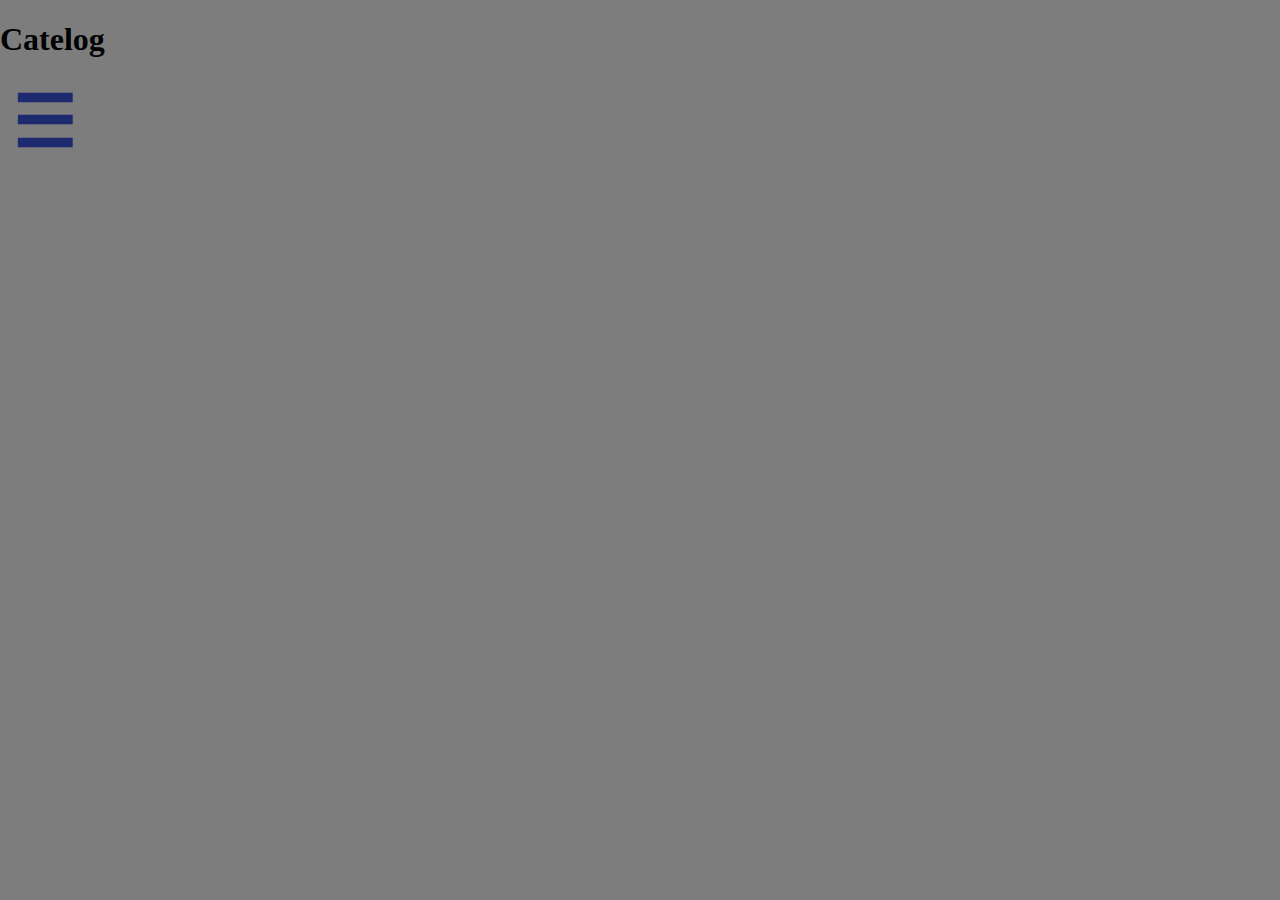
<file: main/catelog.html>
<!DOCTYPE html>
<html>

<head>
    <title>Catelog</title>
    <link rel="stylesheet" href="../css/site.css">
    <link rel="stylesheet" href="../css/catelog.css">
    <!--<link rel="icon" type="image/x-icon" href="../res/images/favicon.ico" />-->

    <!-- Meta Data -->
    <meta name='title' property='og:title' content="Catelog">
    <meta name="site-title" property="og:site_name" content="Alex's Website">
    <meta name='type' property='og:type' content="website">
    <!--<meta name='image' property='og:image' content="https://alexcars.github.io/res/images/icon/icon1.png">-->
    <meta name='url' property='og:url' content="https://alexcars.github.io/main/catelog">
    <meta name='description' property='og:description' content="An unfinished website created by and for Alex.">
</head>

<body>
    <script id="replace-with-navbar"></script>
    <h1 id="catelog-title">Catelog</h1>

    <script type="text/javascript" src="../js/site.js"></script>
    <script type="text/javascript" src="../js/catelog.js"></script>
</body>

</html>
</file>
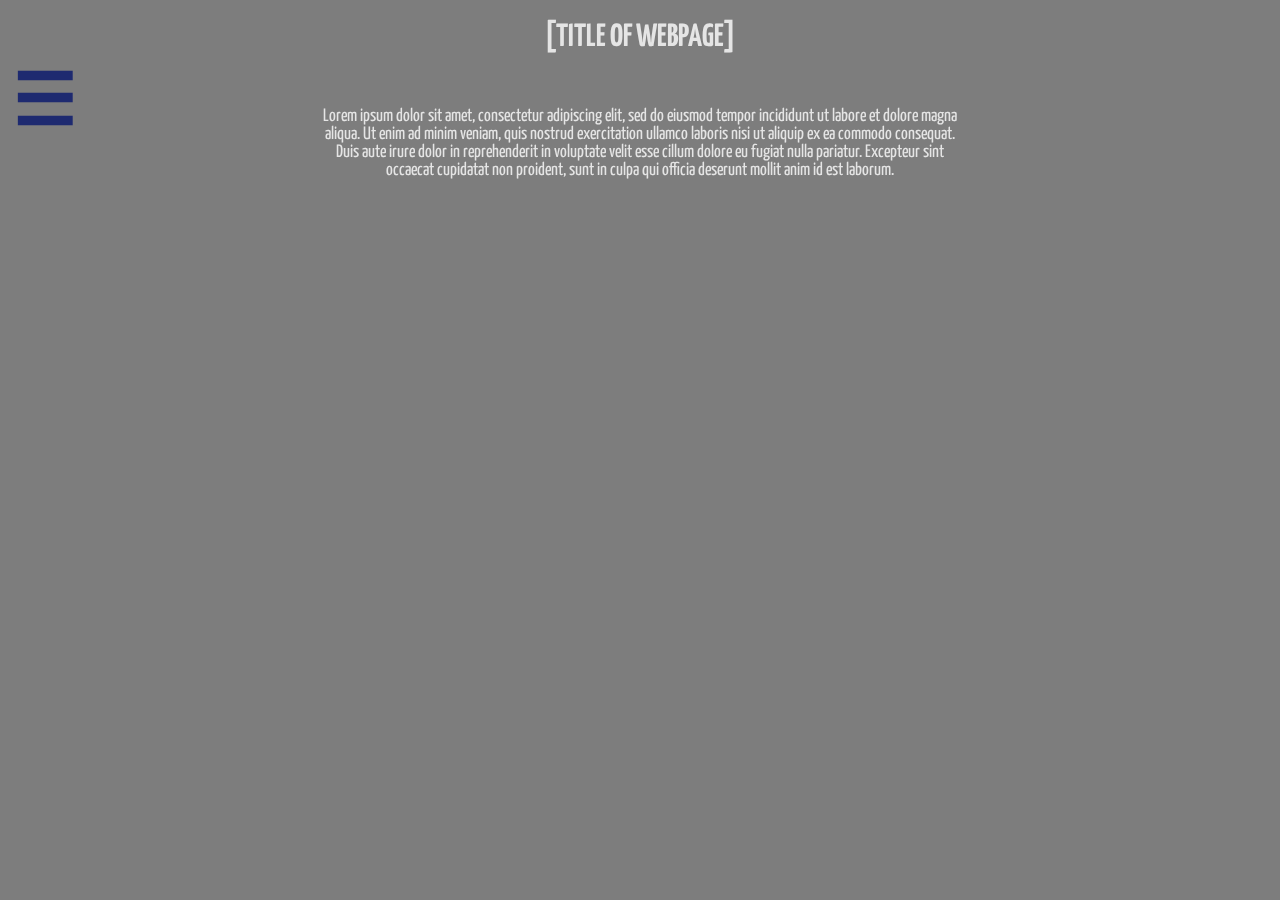
<file: main/home.html>
<!DOCTYPE html>
<html>

<head>
    <title>Home</title>
    <link rel="stylesheet" href="../css/site.css">
    <link rel="stylesheet" href="../css/home.css">
    <!--<link rel="icon" type="image/x-icon" href="../res/images/favicon.ico" />-->

    <!-- Meta Data -->
    <meta name='title' property='og:title' content="Home">
    <meta name="site-title" property="og:site_name" content="Alex's Website">
    <meta name='type' property='og:type' content="website">
    <!--<meta name='image' property='og:image' content="https://alexcars.github.io/res/images/icon/icon1.png">-->
    <meta name='url' property='og:url' content="https://alexcars.github.io/main/home">
    <meta name='description' property='og:description' content="An unfinished website created by and for Alex.">
</head>

<body>
    <script id="replace-with-navbar"></script>
    <h1 id="homepage-title">[TITLE OF WEBPAGE]</h1>

    <p id="homepage-subtitle">
        Lorem ipsum dolor sit amet, consectetur adipiscing elit, sed do eiusmod tempor incididunt ut labore et dolore
        magna aliqua.
        Ut enim ad minim veniam, quis nostrud exercitation ullamco laboris nisi ut aliquip ex ea commodo consequat. Duis
        aute irure
        dolor in reprehenderit in voluptate velit esse cillum dolore eu fugiat nulla pariatur. Excepteur sint occaecat
        cupidatat non
        proident, sunt in culpa qui officia deserunt mollit anim id est laborum.
    </p>
  
    <!--<div id="scroll-page">
        <div id="socials">
            <p id="socials-title">Socials</p>
            <div class="separator" style="margin:0;bottom:calc(var(--vh, 1vh) * 1.5);width:90%;left:5%;"></div>
        </div>
    </div>-->

    <script type="text/javascript" src="../js/site.js"></script>
    <script type="text/javascript" src="../js/home.js"></script>
</body>

</html>
</file>
<file: css/site.css>
@import url('https://fonts.googleapis.com/css2?family=Poppins:ital,wght@0,400;0,500;0,600;0,700;0,800;1,400;1,500;1,600;1,700&family=Rubik+Vinyl&family=Trispace:wght@100&display=swap');
/*font-family: 'Rubik Vinyl', cursive;*/
@import url('https://fonts.googleapis.com/css2?family=Poppins:ital,wght@0,400;0,500;0,600;0,700;0,800;1,400;1,500;1,600;1,700&family=Rubik+Vinyl&family=Shadows+Into+Light&family=Trispace:wght@100&display=swap');
/*font-family: 'Shadows Into Light', cursive;*/
@import url('https://fonts.googleapis.com/css2?family=Poppins:ital,wght@0,400;0,500;0,600;0,700;0,800;1,400;1,500;1,600;1,700&family=Rubik+Vinyl&family=Shadows+Into+Light&family=Trispace:wght@100&family=Yanone+Kaffeesatz:wght@300;400;700&display=swap');
/*font-family: 'Yanone Kaffeesatz', sans-serif;*/

@keyframes hov {
    from {
        font-size: calc(var(--vh, 1vh) * 2);
        color: #1e2a70;
    }
    to {
        font-size: calc(var(--vh, 1vh) * 3);
        color: #1e2a70;
    }
}

html, body {
    margin: 0;
    padding: 0;
}

body {
    background-color: #7d7d7d;
}

::-webkit-scrollbar {
    background-color: #0000007d;
    width: 5px;
}

::-webkit-scrollbar-thumb {
    background-color: #1e2a307d;
}

#nav-container {
    background-color: #1e2a30cc;
    backdrop-filter: blur(20px);
    border-color: #0000007d;
    border-top-right-radius: 20px;
    border-bottom-right-radius: 20px;
    
    position: fixed;
    z-index: 99;
    left: calc(var(--vw,1vw) * -31);
    width: calc(var(--vw,1vw) * 30);
    height: calc(var(--vh, 1vh) * 100);
}

#nav-container-active {
    background-color: #1e2a30cc;
    backdrop-filter: blur(20px);
    border-color: #0000007d;
    border-top-right-radius: 20px;
    border-bottom-right-radius: 20px;
    
    position: fixed;
    z-index: 99;
    left: calc(var(--vw,1vw) * 0);
    width: calc(var(--vw,1vw) * 30);
    height: calc(var(--vh, 1vh) * 100);
}

#hamburger {
    position: relative;
    left: calc(var(--vw,1vw) * 32);
    top: calc(var(--vh, 1vh) * 1);
    color: #1e2a70;
    
    /*padding-top: calc(var(--vh, 1vh) * 2);
    padding-bottom: calc(var(--vh, 1vh) * 2);*/
    width: fit-content;
    font-size: calc(var(--vwh, 1vh) * 4);
}

#hamburger:hover {
    cursor: pointer;
}

.nav-link {
    width: 100%;
    margin: 0;
    padding: 0;
    font-size: calc(var(--vh, 1vh) * 2);
    color: #1e2a70;
}

.nav-link:hover {
    animation-name: hov;
    animation-duration: 1s;
    font-size: calc(var(--vh, 1vh) * 3);
    color: #1e2a70;
}
</file>
<file: css/catelog.css>

</file>
<file: css/home.css>
#homepage-title {
    position: fixed;
    z-index: 7;
    color: #ffffffcc;
    width: 100vw;
    text-align: center;
    font-family: 'Yanone Kaffeesatz', sans-serif;
    filter: hue-rotate(90deg);
}

#socials-title {
    color:#ffffff;
    font-size:25pt;
    text-align:center;
    width:100%;
    font-weight:bold;
    font-family:'Yanone Kaffeesatz', sans-serif;
    margin:0;
    margin-bottom:3vh;
    /* filter: hue-rotate(90deg); */
}

#homepage-subtitle {
    position: fixed;
    z-index: 7;
    color: #ffffffcc;
    top: 10vh;
    width: 50vw;
    font-size: 2vh;
    text-align: center;
    left: 25vw;
    font-family: 'Yanone Kaffeesatz', sans-serif;
    filter: hue-rotate(90deg);
}

#project-list {
    position: fixed;
    z-index: 5;
    width: calc(var(--vw, 1vw) * 17);
    left: calc(var(--vw, 1vw) * 5);
    height: calc(var(--vh, 1vh) * 70);
    top: calc(var(--vh, 1vh) * 20);
    background-color: #31103b;
    border-color: #b8b8b8;
    border-style: solid;
    border-radius: 20px;
    overflow: hidden;
    filter: hue-rotate(90deg);
}

#project-list-title {
    position: relative;
    width: 100%;
    color: #ffffff;
    height: 50px;
    font-size: calc(var(--vwh, 1vh) * 4);
    text-align: center;
    font-family: 'Yanone Kaffeesatz', sans-serif;
    margin: 0;
    padding: 0;
    top: calc(var(--vwh, 1vh) * 2);
    filter: hue-rotate(90deg);
}

#project-list-subtitle {
    /* position: relative; */
    width: 100%;
    color: #ffffff;
    height: 50px;
    font-size: calc(var(--vwh, 1vh) * 2);
    text-align: center;
    font-family: 'Yanone Kaffeesatz', sans-serif;
    margin: 0;
    padding: 0;
    margin-top: calc(var(--vwh, 1vh) * 3);
}

#project-flex {
    display: flex;
    flex-direction: column;
    z-index: 7;
    position: relative;
    height: calc(var(--vh, 1vh) * 60);
    overflow-y: scroll;
    overflow-x: hidden;
    top: calc(var(--vh, 1vh) * 2);
    filter: hue-rotate(90deg);
}

#project-legend {
    display: flex;
    flex-direction: row;
    justify-content: right;
    margin: 0;
    padding: 0;
    /* background-color: #0000007d; */
    padding-bottom: calc(var(--vh, 1vh) * 7);
    padding-top: calc(var(--vh, 1vh) * 2);
    height: calc(var(--vh, 1vh) * 4);
    margin-top: calc(var(--vh, 1vh) * 5);
    filter: hue-rotate(90deg);
}

.project {
    display: block;
    position: relative;
    width: 100%;
    height: auto;
    font-size: 20px;
    text-align: center;
    background-color: #4e2859;
    margin-bottom: calc(var(--vh, 1vh)*0.5);
    padding-bottom: calc(var(--vh, 1vh) * 1);
    border-color: #cccccc;
    border-width: 1px;
    border-style: solid;
    filter: hue-rotate(-90deg)
}


.tooltip {
    border-radius: 40px;
    display: flex;
    flex-direction: column;
    justify-content: center;
    align-items: center;
    margin: 0;
    padding: 0;
    position: relative;
    bottom: 125%;
    z-index: 8;
}

.tooltip-text {
    color: #cccccc;
    text-align: left;
    width: fit-content;
    height: auto;
    position: relative;
    top: 120%;
    visibility: hidden;
    margin: 0;
    padding: 0;
    padding-left: calc(var(--vw, 1vw)*1);
    padding-right: calc(var(--vw, 1vw)*1);
    background-color: #651675;
    border-radius: 30px;
    filter: hue-rotate(90deg);
}

.tooltip:hover .tooltip-text {
    visibility: visible;
}


/* Socials IDs and classes */

#socials {
    width: 30vw;
    height: auto;
    margin-left: 69vw;
    margin-top: calc(var(--vwh, 1vh) * 2);
    background-color: #36085f;
    padding-top: calc(var(--vwh, 1vh) * 2);
    padding-bottom: calc(var(--vwh, 1vh) * 2);
    border-radius: 20px;
    border-color: #ffffff7d;
    border-style: solid;
    /* filter: hue-rotate(90deg); */
}

.social_icon {
    width: 30px;
    height: 30px;
    border-radius: 20px;
    padding: 0;
    margin: 0;
    margin-left: calc(var(--vwh, 1vh) * 2);
    position: relative;
    filter: hue-rotate(-90deg);
    /* top: 10px; */
}

.social_text {
    font-size: calc(var(--vwh, 1vh) * 2);
    color: #ffffffcc;
    font-family: 'Yanone Kaffeesatz', sans-serif;
    padding: 0;
    margin: 0;
    margin-left: calc(var(--vwh, 1vh) * 2);
    position: relative;
    /* bottom: calc(var(--vwh, 1vh) * 1); */
    text-decoration: none;
    /* filter: hue-rotate(90deg); */
}

.social_elem {
    background-color: #652a837d;
    border-radius: 20px;
    height: calc(var(--vwh, 1vh) * 5);
    display: flex;
    flex-direction: row;
    justify-content: left;
    align-items: center;
    width: 75%;
    position: relative;
    left: 12.5%;
    margin-bottom: calc(var(--vwh, 1vh) * 1.25);
    /* filter: hue-rotate(90deg); */
}
</file>
